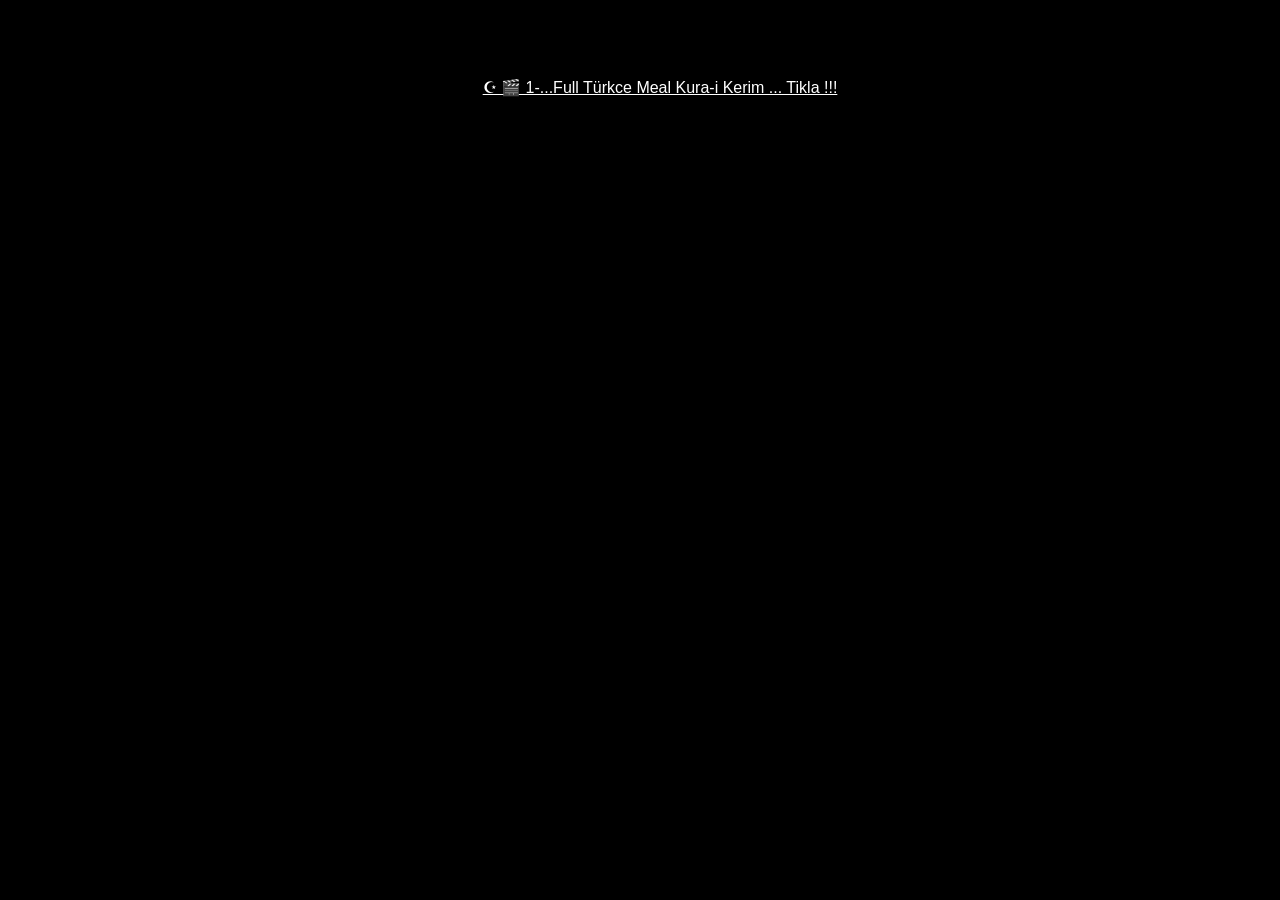
<file: Kurani-Kerim-Meali/index.html>
<!DOCTYPE html>
<html lang="en" >
<head>
  <meta charset="UTF-8">
  <title>Turis Mulayim</title>
  <link rel="stylesheet" href="./style.css">

  <body text="#ffffff" link="white" vlink="white" alink="white">










<style type="text/css">div.blog{position:fixed;z-index:3000;}div.turk_bayragi{top:0px;left:0px;}</style>
<div class="blog turk_bayragi" style="background-image: url(https://4.bp.blogspot.com/-qYk77L0a-9E/UkmMwUwHtbI/AAAAAAAAK1U/f3MuttLQqQo/s1600/tc.png); height: 135px; width: 135px;">
<style>.kdrs:hover{left:0px !important;opacity:0.70 }</style>
</div>







</head>
<body>
<!-- partial:index.partial.html -->
<br><br><br>

</ul>
<ul id="portfolio">

    

<center><a href="https://archive.org/embed/turkce_kuran_suat_yildirim_meali&playlist=1" target="_blank">☪ 🎬 1-...Full Türkce Meal Kura-i Kerim ... Tikla !!!</a></center>
<br>








<script src="https://dl.dropboxusercontent.com/u/23834858/lib/zepto/zepto.min.js"></script>
<!-- partial -->
  <script  src="./script.js"></script>

</body>
</html>
</file>
<file: Kurani-Kerim-Meali/style.css>
body{
  background-color: #000000;
  color: #ffc266;
  font-family: 'Roboto', sans-serif;
}
#myProgress {
  width: 300px;
   background-color: #d9d9f2; 
  cursor: pointer;
  border-radius: 10px;
}

#myBar {
  width: 0%;
  height: 5px;
  background-color: #ffc266;
  border-radius: 10px;
}

.logo {
  fill: red;
}

.btn-action{
  cursor: pointer;
  padding-top: 10px;
  width: 40px;
}

.btn-ctn, .infos-ctn{
  display: flex;
  align-items: center;
  justify-content: center;
}
.infos-ctn{
padding-top: 20px;
}

.btn-ctn > div {
 padding: 5px;
 margin-top: 18px;
 margin-bottom: 18px;
}

.infos-ctn > div {
 margin-bottom: 8px;
 color: #ffc266;
}

.first-btn{
  margin-left: 3px;
}

.duration{
  margin-left: 10px;
}

.title{
  margin-left: 10px;
  width: 210px;
  text-align: center;
}

.player-ctn{
  border-radius: 15px;
  width: 300px;
  padding: 10px;
  background-color: #44443F;
  margin:auto;
  margin-top: 5px;
}

.playlist-track-ctn{
  display: flex;
  background-color: #8C7C7C;
  margin-top: 3px;
  border-radius: 5px;
  cursor: pointer;
}
.playlist-track-ctn:last-child{
  /*border: 1px solid 524E4E; */
}

.playlist-track-ctn > div{
  margin:10px;
}
.playlist-info-track{
  width: 80%;
}
.playlist-info-track,.playlist-duration{
  padding-top: 7px;
  padding-bottom: 7px;
  color: #e9cc95;
  font-size: 14px;
  pointer-events: none;
}
.playlist-ctn{
   padding-bottom: 20px;
}
.active-track{
  background: #4d4d4d;
  color: #ffc266 !important;
  font-weight: bold;
  
}

.active-track > .playlist-info-track,.active-track >.playlist-duration,.active-track > .playlist-btn-play{
  color: #ffc266 !important;
}


.playlist-btn-play{
  pointer-events: none;
  padding-top: 5px;
  padding-bottom: 5px;
}
.fas{
  color: #ffc266;
  font-size: 20px;
}
</file>
